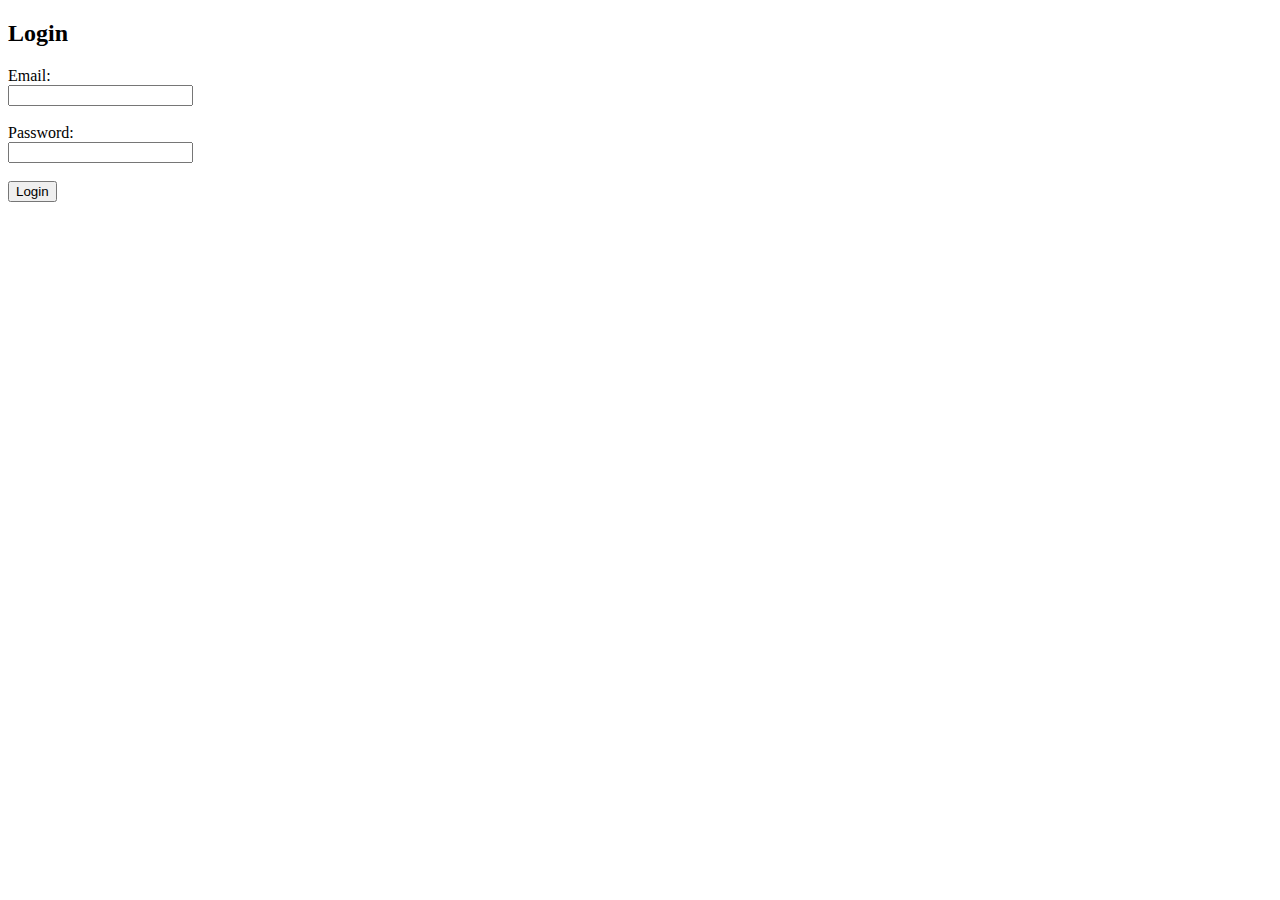
<file: templates/login.html>
<!DOCTYPE html>
<html lang="en">
<head>
    <meta charset="UTF-8">
    <meta name="viewport" content="width=device-width, initial-scale=1.0">
    <title>Login</title>
</head>
<body>
    <h2>Login</h2>
    <form method="POST" action="{{ url_for('login') }}">
        <label for="email">Email:</label><br>
        <input type="email" id="email" name="email" required><br><br>
        
        <label for="password">Password:</label><br>
        <input type="password" id="password" name="password" required><br><br>
        
        <input type="submit" value="Login">
    </form>
</body>
</html>
</file>
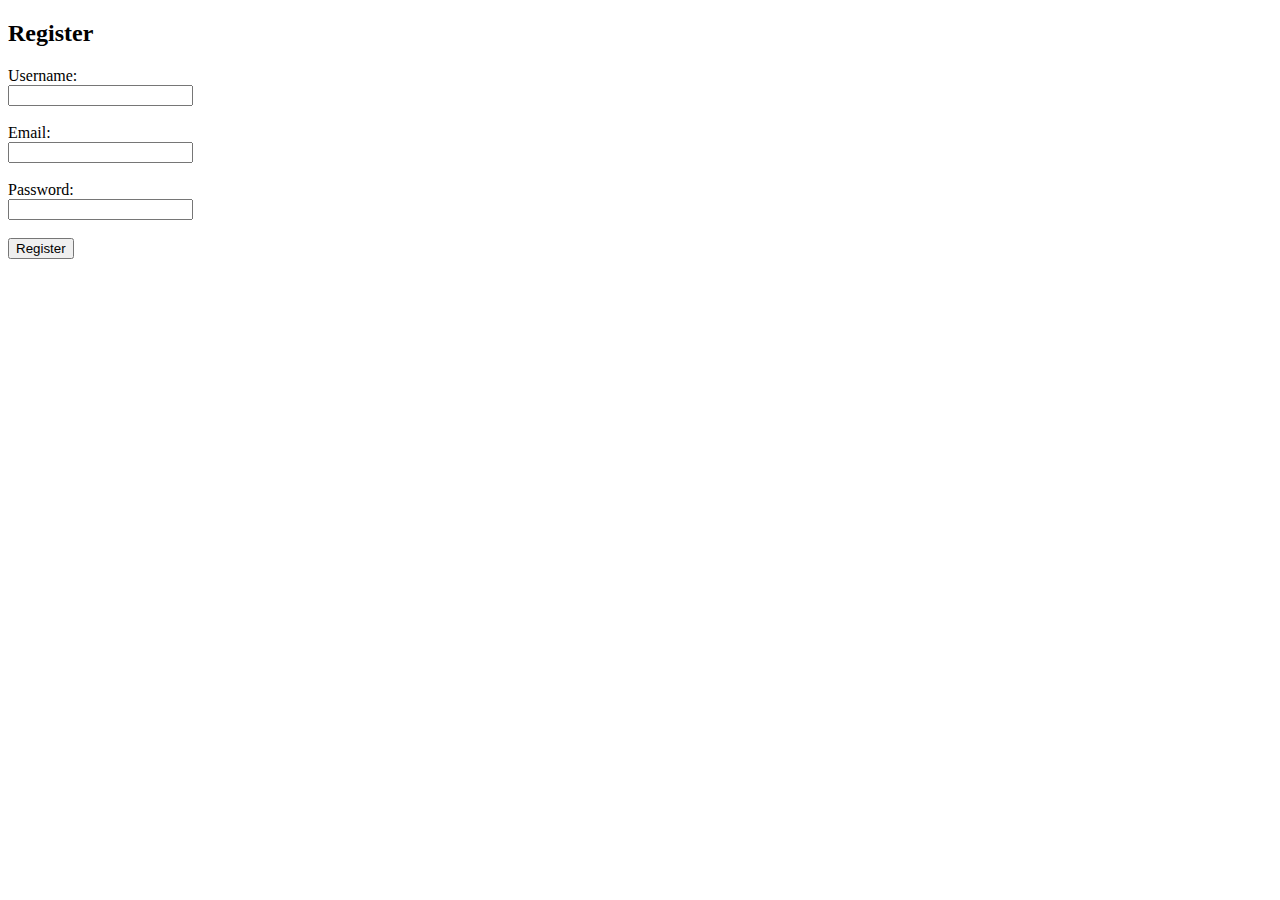
<file: templates/register.html>
<!-- register.html -->
<!DOCTYPE html>
<html lang="en">
<head>
    <meta charset="UTF-8">
    <meta name="viewport" content="width=device-width, initial-scale=1.0">
    <title>Register</title>
</head>
<body>
    <h2>Register</h2>
    <form method="POST" action="{{ url_for('register') }}">
        <label for="username">Username:</label><br>
        <input type="text" id="username" name="username" required><br><br>
        
        <label for="email">Email:</label><br>
        <input type="email" id="email" name="email" required><br><br>
        
        <label for="password">Password:</label><br>
        <input type="password" id="password" name="password" required><br><br>
        
        <input type="submit" value="Register">
    </form>
</body>
</html>
</file>
